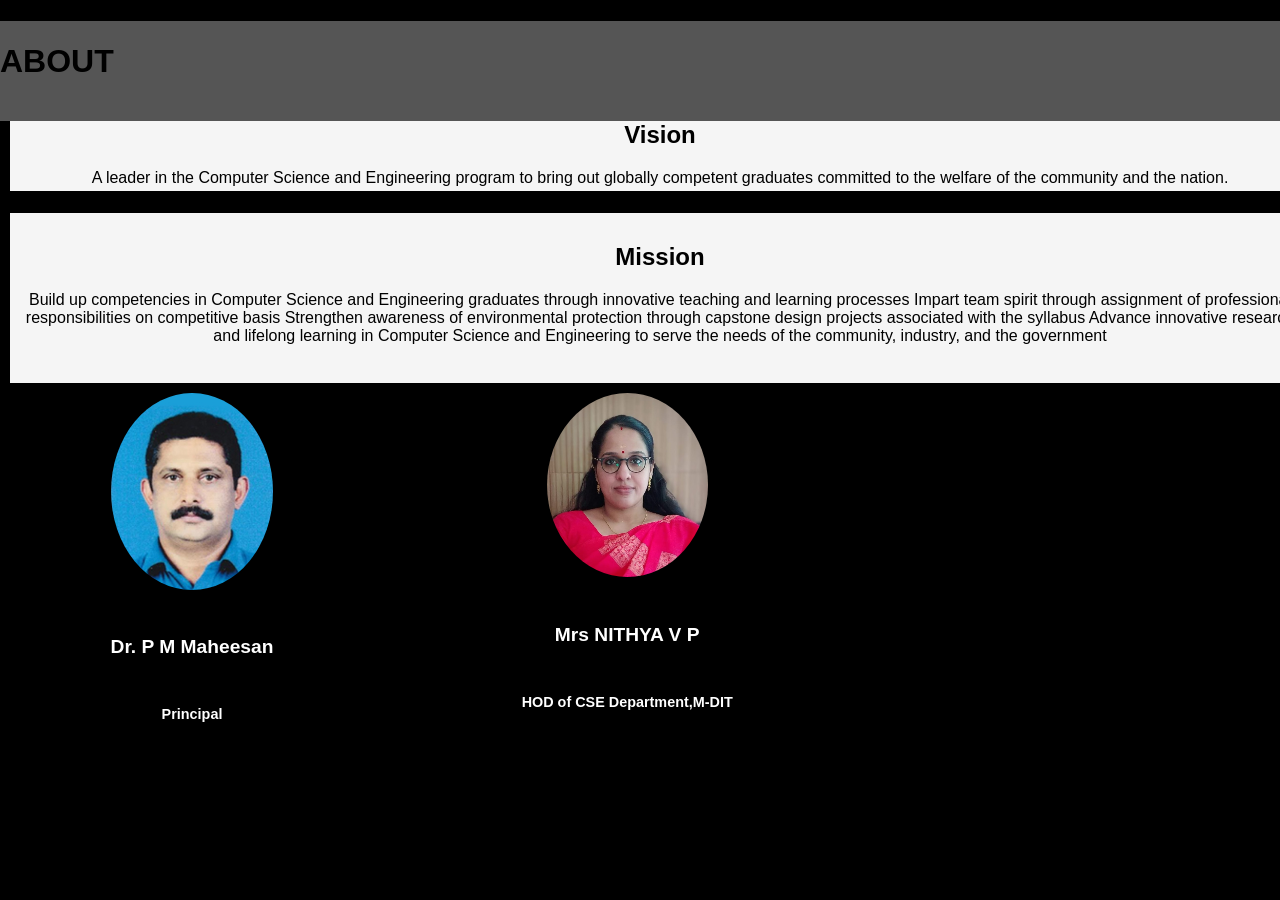
<file: About.html>
<!DOCTYPE html>
<html lang="en">
<head>
  <meta charset="UTF-8">
  <meta http-equiv="X-UA-Compatible" content="IE=edge">
  <meta name="viewport" content="width=device-width, initial-scale=1.0">
  <title>About</title>
  <link rel="stylesheet" href="Actvity.css">
</head>
<body style="background-color:black;">
  <div class="main-body">
    <div class='header'>
        <h1>ABOUT</h1>
    </div>
    <h1></h1>
  <h1></h1>
    <div class="myDiv">
  <h2>Vision</h2>
  <p>A leader in the Computer Science and Engineering program to bring out globally competent graduates committed to the welfare of the community and the nation.</p>
</div>
<h1></h1>
<h1></h1>

<div class="myDiv">
    <h2>Mission</h2>
  <p>Build up competencies in Computer Science and Engineering graduates through innovative teaching and learning processes
    Impart team spirit through assignment of professional responsibilities on competitive basis 
   Strengthen awareness of environmental protection through capstone design projects associated with the syllabus 
   Advance innovative research and lifelong learning in Computer Science and Engineering to serve the needs of the community, industry, and the government</p>
</div>
<div style="width: 100%;">
    <div class="grid_1_of_4 images_1_of_4">
         <img src="principal.jpg">
         <h3>Dr. P M Maheesan</h3>
         <h4>Principal</h4>
    </div>
    <div class="grid_1_of_4 images_1_of_4">
         <img src="hod.jpeg">
         <h3>Mrs NITHYA V P</h3>
         <h4>HOD of CSE Department,M-DIT</h4>
    
    </div>
</div>


      </div>

</body>
</html>
</file>
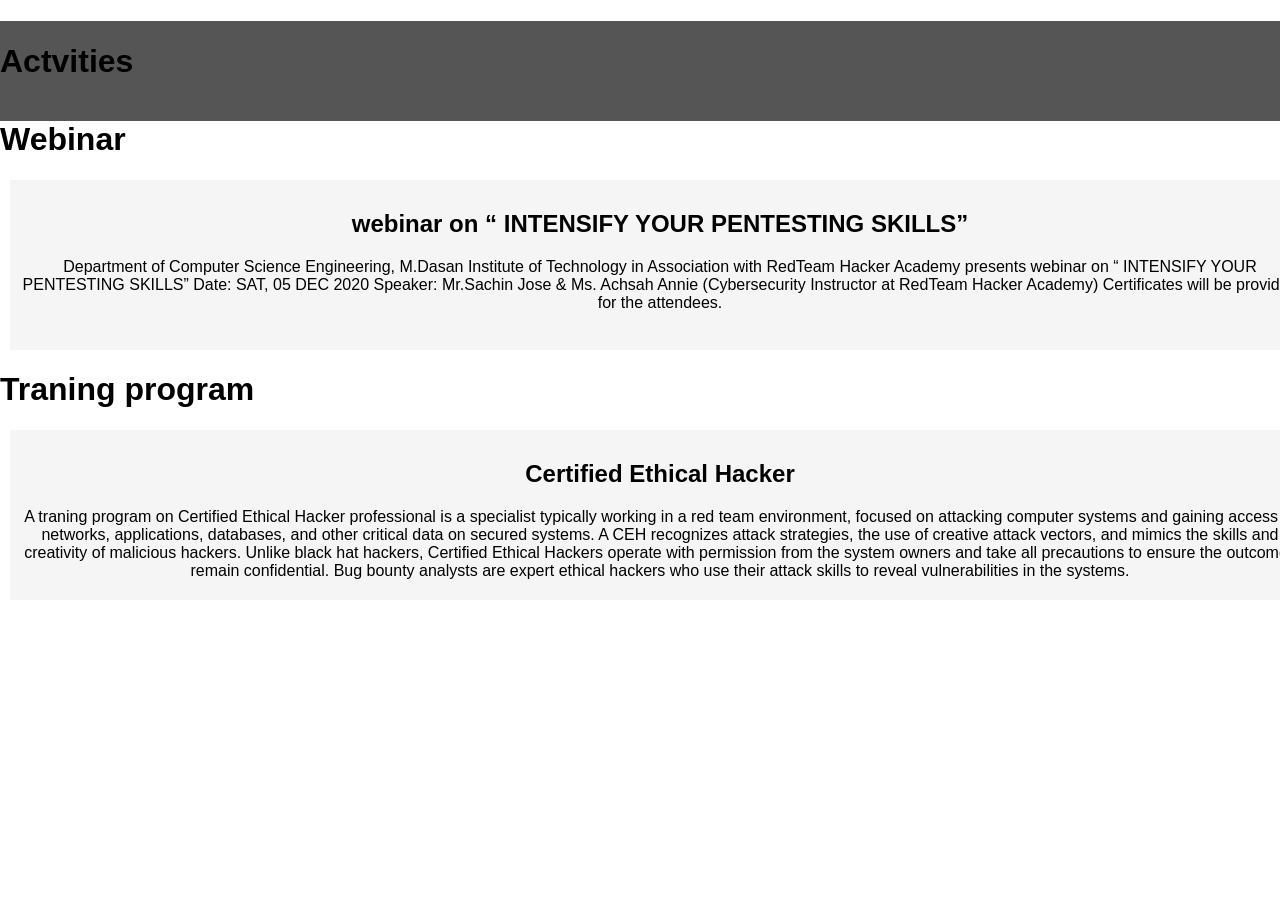
<file: Actvity.html>
<!DOCTYPE html>
<html lang="en">
<head>
  <meta charset="UTF-8">
  <meta http-equiv="X-UA-Compatible" content="IE=edge">
  <meta name="viewport" content="width=device-width, initial-scale=1.0">
  <title>Document</title>
  <link rel="stylesheet" href="Actvity.css">
</head>
<body>
  <div class="main-body">
    <div class='header'>
    <h1>Actvities</h1>
    </div>
    <h1>Webinar </h1>

<div class="myDiv">
  <h2>webinar on “ INTENSIFY YOUR PENTESTING SKILLS”</h2>
  <p>Department of Computer Science Engineering, M.Dasan Institute of Technology in Association with RedTeam Hacker Academy presents webinar on

    “ INTENSIFY YOUR PENTESTING SKILLS” 
    
    Date: SAT, 05 DEC 2020
    Speaker: Mr.Sachin Jose & Ms. Achsah Annie (Cybersecurity Instructor at RedTeam Hacker Academy)
    Certificates will be provided for the attendees.</p>
</div>
<h1>Traning program </h1>

<div class="myDiv">
  <h2>Certified Ethical Hacker </h2>
  <p>A traning program on Certified Ethical Hacker professional is a specialist typically working in a red team environment, focused on attacking computer systems and gaining access to networks, applications, databases, and other critical data on secured systems. A CEH recognizes attack strategies, the use of creative attack vectors, and mimics the skills and creativity of malicious hackers. Unlike black hat hackers, Certified Ethical Hackers operate with permission from the system owners and take all precautions to ensure the outcomes remain confidential. Bug bounty analysts are expert ethical hackers who use their attack skills to reveal vulnerabilities in the systems.</p>
</div>






      </div>
      
    </div>

  </div>
</body>
</html>
</file>
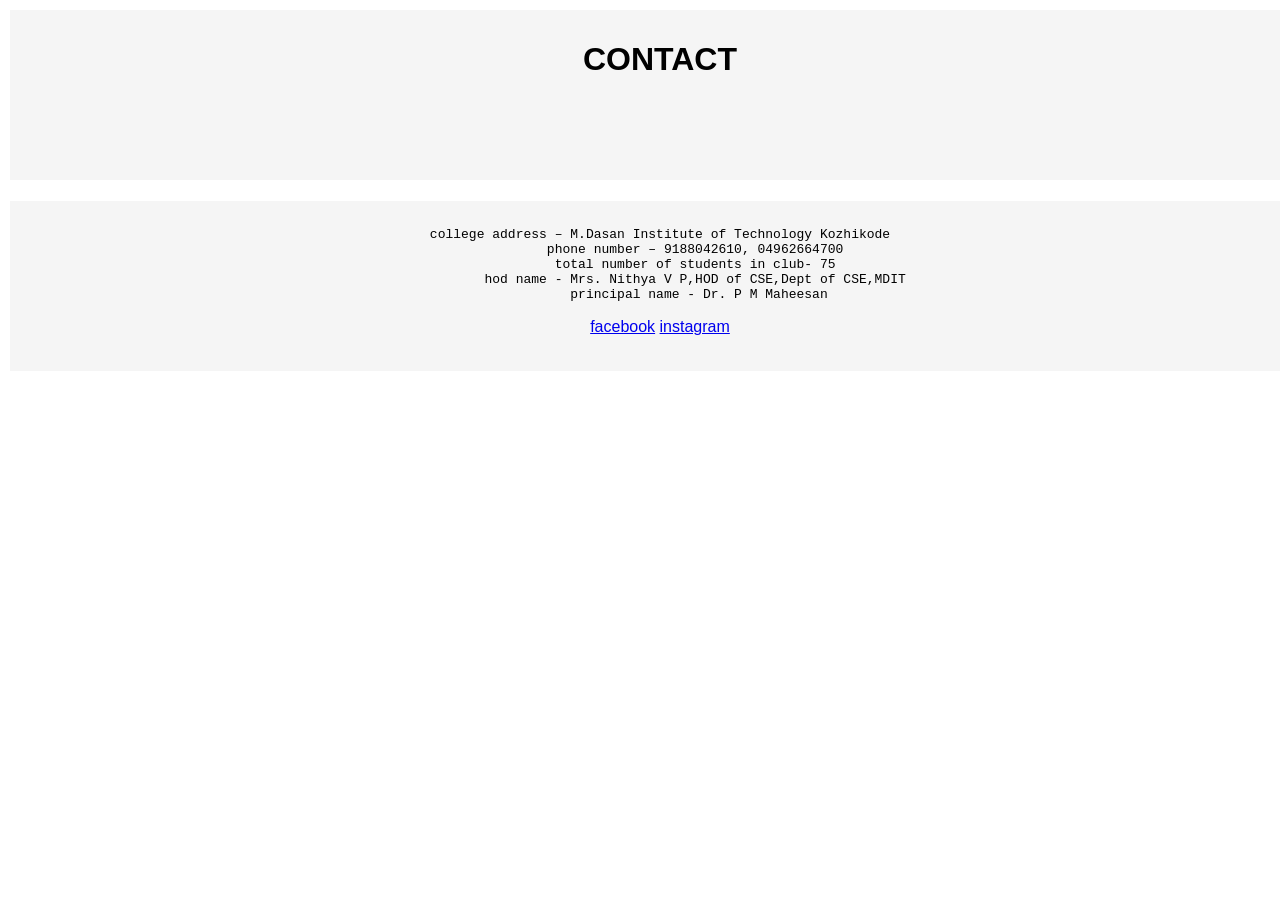
<file: Contact.html>
<!DOCTYPE html>
<html lang="en">
<head>
  <meta charset="UTF-8">
  <meta http-equiv="X-UA-Compatible" content="IE=edge">
  <meta name="viewport" content="width=device-width, initial-scale=1.0">
  <title>Contact</title>
  <link rel="stylesheet" href="Actvity.css">
</head>
<body style="background-color:white;">
  <div class="main-body">
    <div class='myDiv'>
        <h1>CONTACT</h1>
    </div>
    <h1></h1>
  <h1></h1>
          
    <div class='myDiv'>
        <p>
        <pre>college address – M.Dasan Institute of Technology Kozhikode
          phone number – 9188042610, 04962664700 
          total number of students in club- 75 
          hod name - Mrs. Nithya V P,HOD of CSE,Dept of CSE,MDIT 
          principal name - Dr. P M Maheesan</pre>
        </p>
          <a href="https://www.facebook.com/MDITKozhikod/">facebook</a>
          <a href="https://www.instagram.com/mdit_cse_official/">instagram</a>
    </div>
   </div>
</body>
</html>
</file>
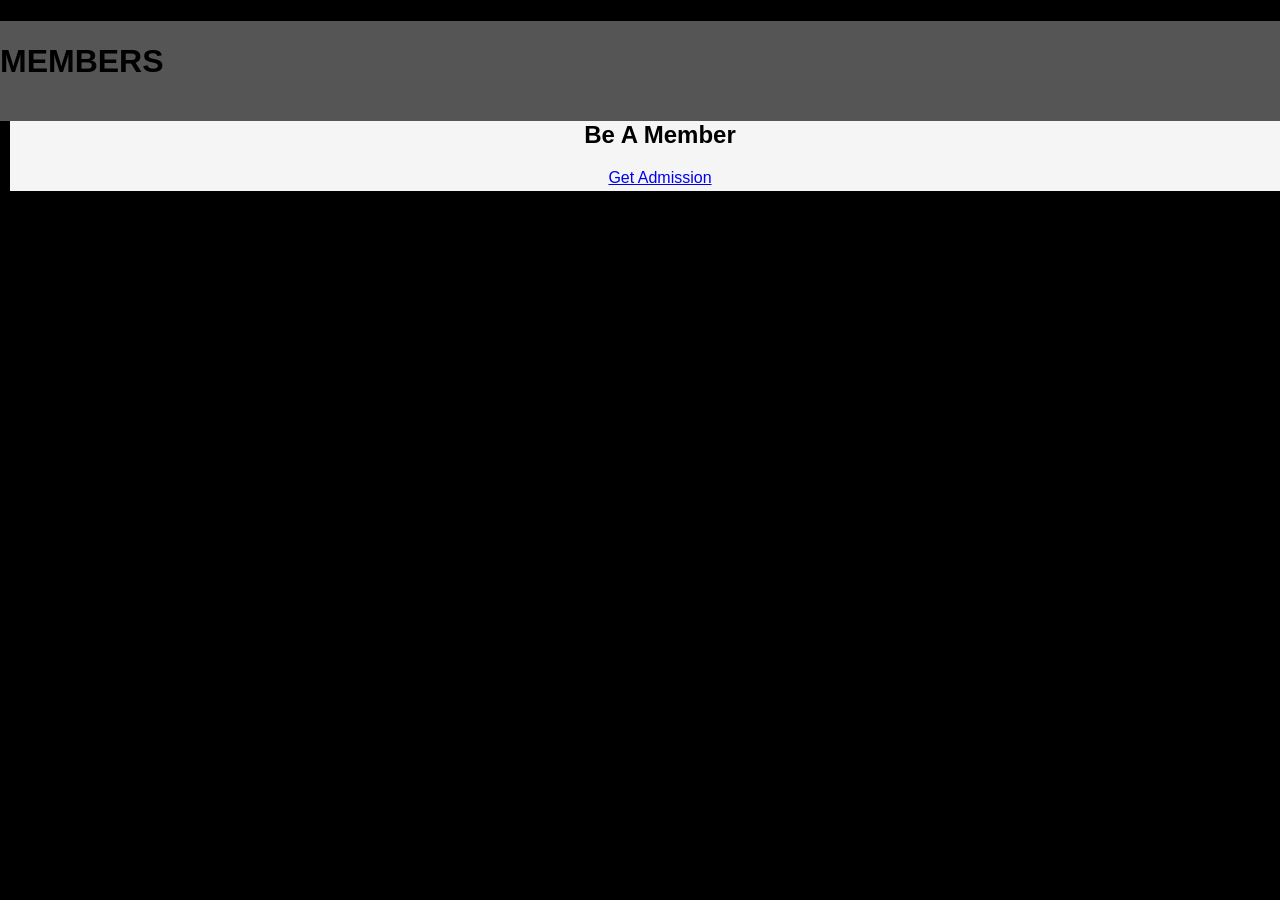
<file: Members.html>
<!DOCTYPE html>
<html lang="en">
<head>
  <meta charset="UTF-8">
  <meta http-equiv="X-UA-Compatible" content="IE=edge">
  <meta name="viewport" content="width=device-width, initial-scale=1.0">
  <title>About</title>
  <link rel="stylesheet" href="Actvity.css">
</head>
<body style="background-color:black;">
  <div class="main-body">
    <div class='header'>
        <h1>MEMBERS</h1>
    </div>
    <h1></h1>
  <h1></h1>


  </div>
  <div class="myDiv">
  <h2>Be A Member</h2>
  <a  href="https://forms.gle/PfL5ozGqQsUqzb8s9">Get Admission</a></td>
  </div>
</body>
</html>
</file>
<file: Actvity.css>
body{
    margin: 0;
    font-family:Arial, Helvetica, sans-serif ;
    background-color:white;
}

.header{
    width: 100%;
    background-color:#555; /*glass */
    height: 100px;
    float: left;
}

.myDiv {
    margin: 10px;
    background-color: whitesmoke;    
    text-emphasis-color: black;
    text-align: center;
    height:150px ;
    padding: 10px;
    width: 100%;
}  
.team
{
	text-align: center;
}
.middle-grids {
	padding: 2em 0em;
    width: 100%;
}
.images_1_of_4 h4 {
	color: #fff;
	font-size: 0.9em;
	font-weight: 600;
	padding-bottom: 1em;
	font-family:'Open Sans', sans-serif;
}
.images_1_of_4{
	display: block;
	float:left;
	margin-left:4%;
	text-align: center;
}
.images_1_of_4:first-child { 
	margin-left: 0; 
} 
.images_1_of_4 {
	width: 30%;
}
.images_1_of_4  img{
	max-width:42%;
	margin-bottom: 23px;
	border-radius: 50%;
	-webkit-border-radius: 50%;
	-o-border-radius: 50%;
	-moz-border-radius: 50%;
}
.images_1_of_4  h3{
	color:#fff;
	font-size:1.2em;
	font-family:'Open Sans', sans-serif;
	font-weight :bold;
	-webkit-transition: all 0.3s ease-out;
	-moz-transition: all 0.3s ease-out;
	-ms-transition: all 0.3s ease-out;
	-o-transition: all 0.3s ease-out;
	transition: all 0.3s ease-out;
}
.images_1_of_4  h3,.images_1_of_4  p
{
	padding: 0em 0em 1.5em 0em;
}
</file>
